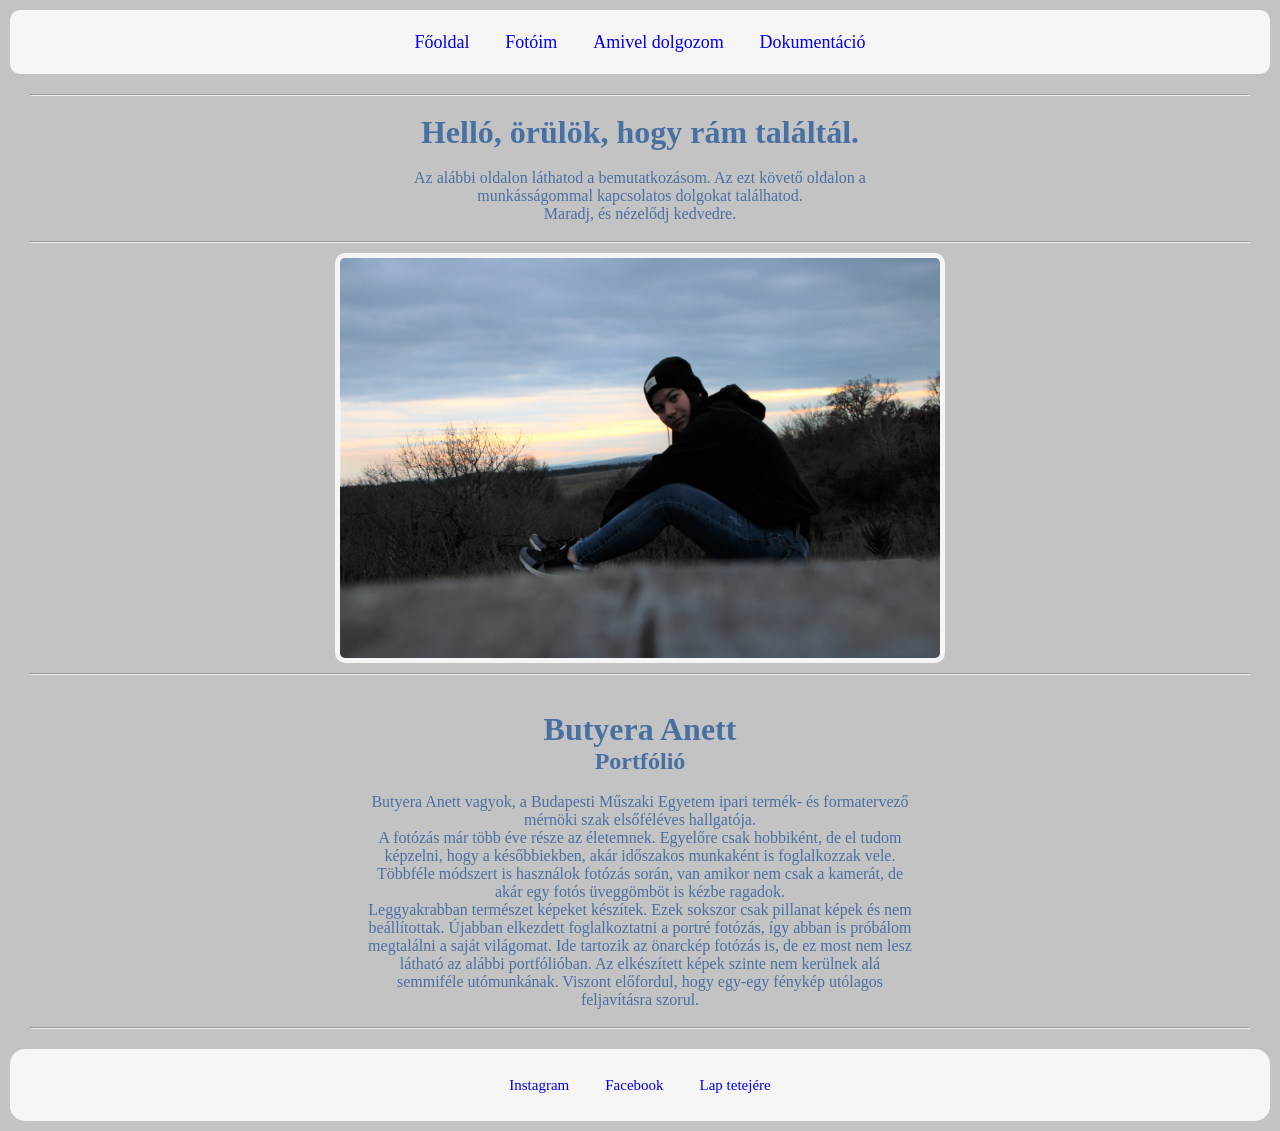
<file: index.html>
<!DOCTYPE html>
<html>
<head>
    <meta charset="utf-8">
    <meta name="description" content="Butyera Anett Portfólió">
    <meta name="author" content="Butyera Anett">
    <title>Butyera Anett Portfólió - Főoldal</title>
    <link rel="stylesheet" type="text/css" href="css/main.css">

</head>
<body>
<header>
    <div class="fejlec">
        <span class="menu">
            <a href="index.html">Főoldal</a>
            <a href="munkaim.html">Fotóim</a>
            <a href="eszkozok.html">Amivel dolgozom</a>
            <a href="weboldalterv.html">Dokumentáció</a>
         </span>
    </div>


       
</header>

<main class="kontent" >
    <hr>
    <br>
        <h1>Helló, örülök, hogy rám találtál.</h1><br>
        <p>Az alábbi oldalon láthatod a bemutatkozásom. Az ezt követő oldalon a munkásságommal kapcsolatos dolgokat találhatod.<br>
        Maradj, és nézelődj kedvedre.<br><br></p>
    <hr>

        <img src="css/kepek/en.JPG"><hr>

        <br> <br>
        <h1 style="text-align: center">Butyera Anett</h1> 
        <h2 style="text-align: center"> Portfólió</h2>
        <p><br>Butyera Anett vagyok, a Budapesti Műszaki Egyetem ipari termék- és formatervező mérnöki szak elsőféléves hallgatója.
        <br>A fotózás már több éve része az életemnek. Egyelőre csak hobbiként, de el tudom képzelni, hogy a későbbiekben, akár időszakos munkaként is foglalkozzak vele. Többféle módszert is használok fotózás során, van amikor nem csak a kamerát, de akár egy fotós üveggömböt is kézbe ragadok.
        <br>Leggyakrabban természet képeket készítek. Ezek sokszor csak pillanat képek és nem beállítottak. Újabban elkezdett foglalkoztatni a portré fotózás, így abban is próbálom megtalálni a saját világomat. Ide tartozik az önarckép fotózás is, de ez most nem lesz látható az alábbi portfólióban. Az elkészített képek szinte nem kerülnek alá semmiféle utómunkának. Viszont előfordul, hogy egy-egy fénykép utólagos feljavításra szorul.</p>
        <br><br>
    <hr>

</main>

<footer class="lablec">
      <div id="footer">
          <a href="https://www.instagram.com/b.anett_hobbyphotos/"><span>Instagram</span></a>    
          <a href="https://www.facebook.com/b.anetthobbyphotos"><span>Facebook</span></a>
          <a href="index.html"><span>Lap tetejére</span></a>
      </div>

</footer>


</body>
</html>
</file>
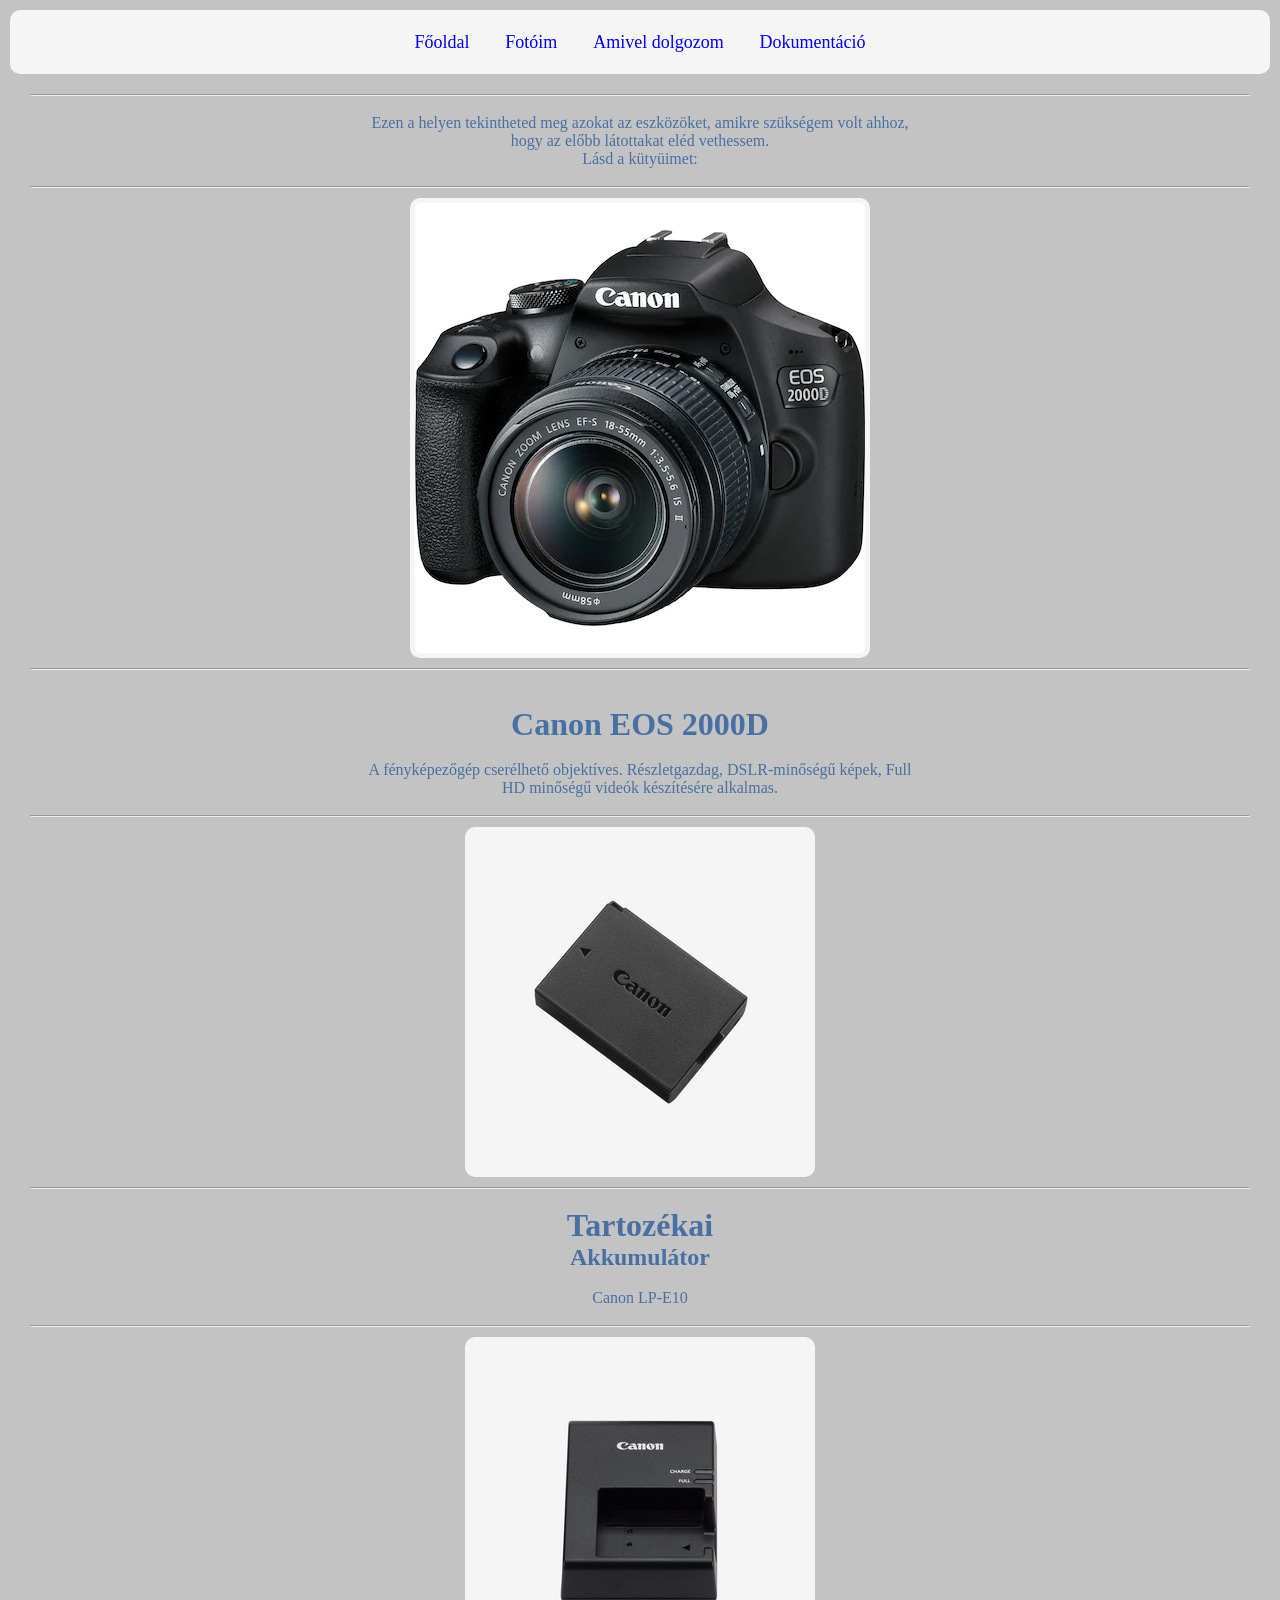
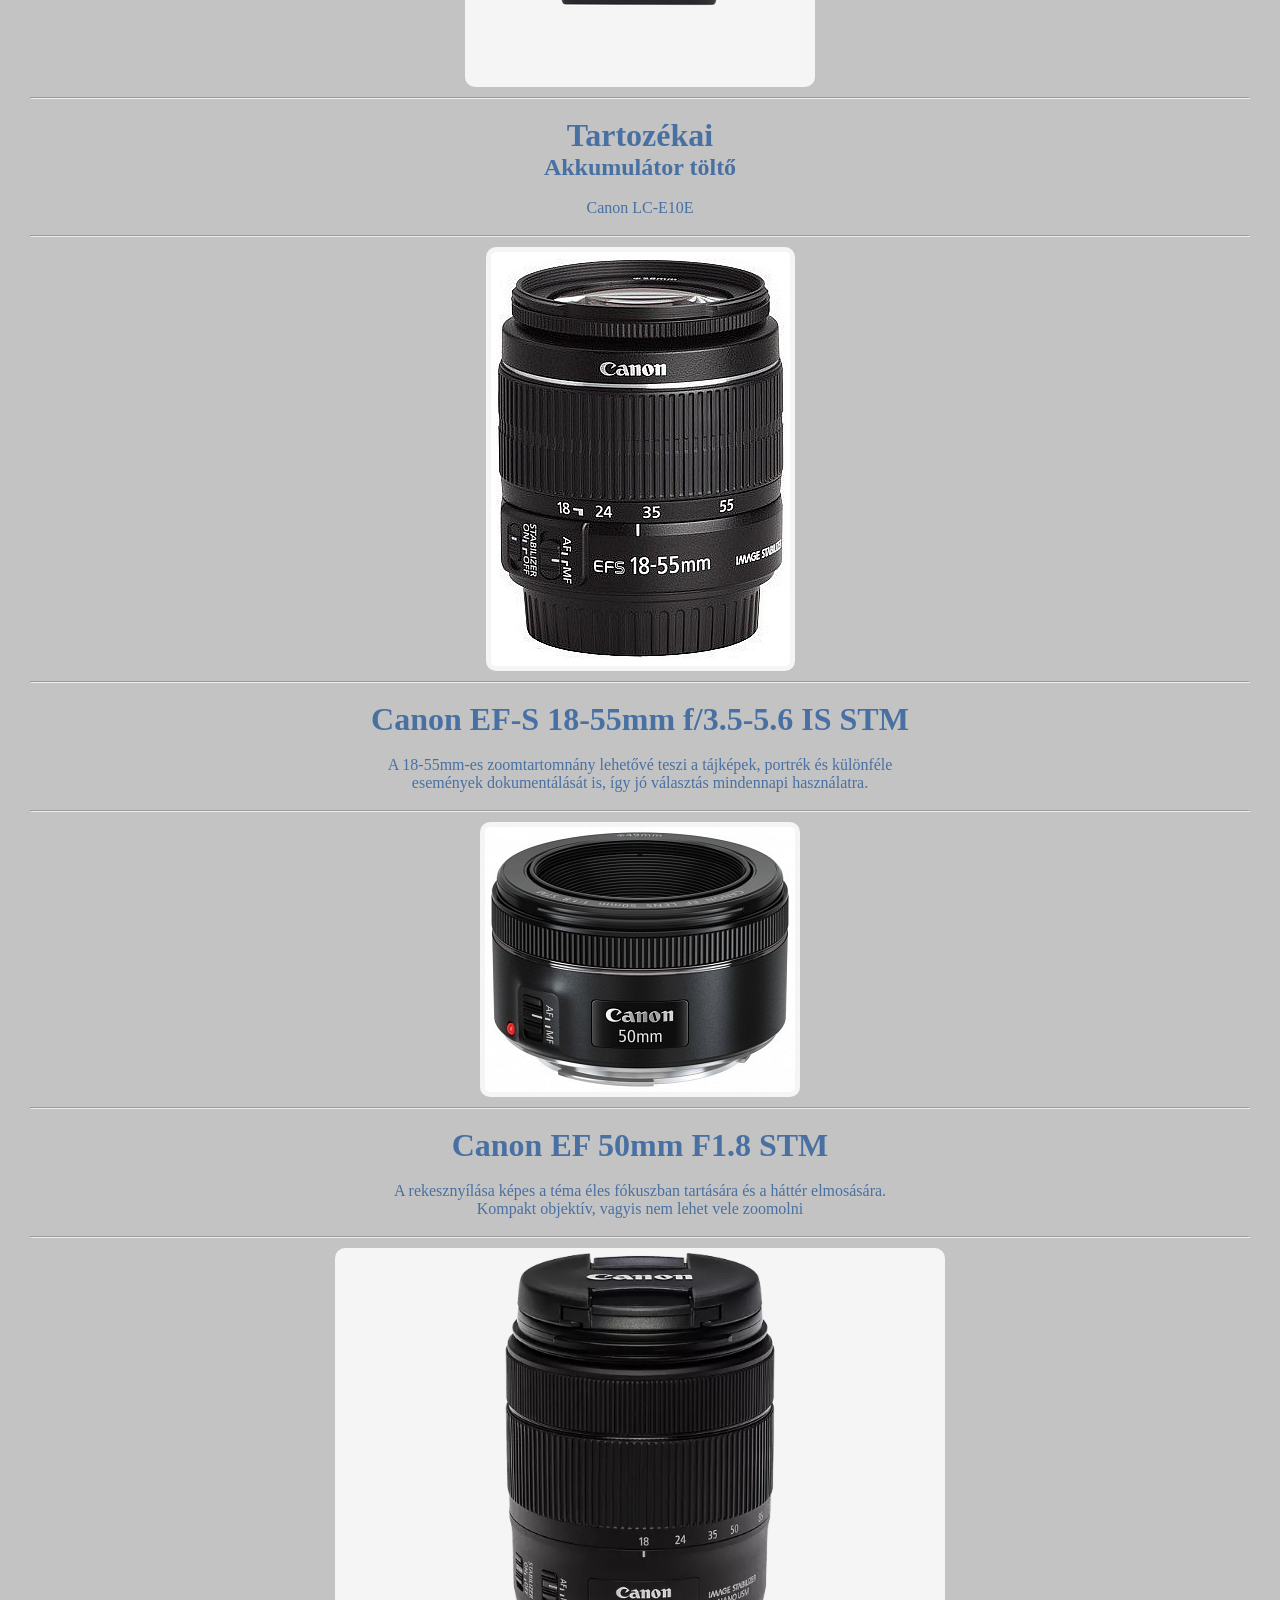
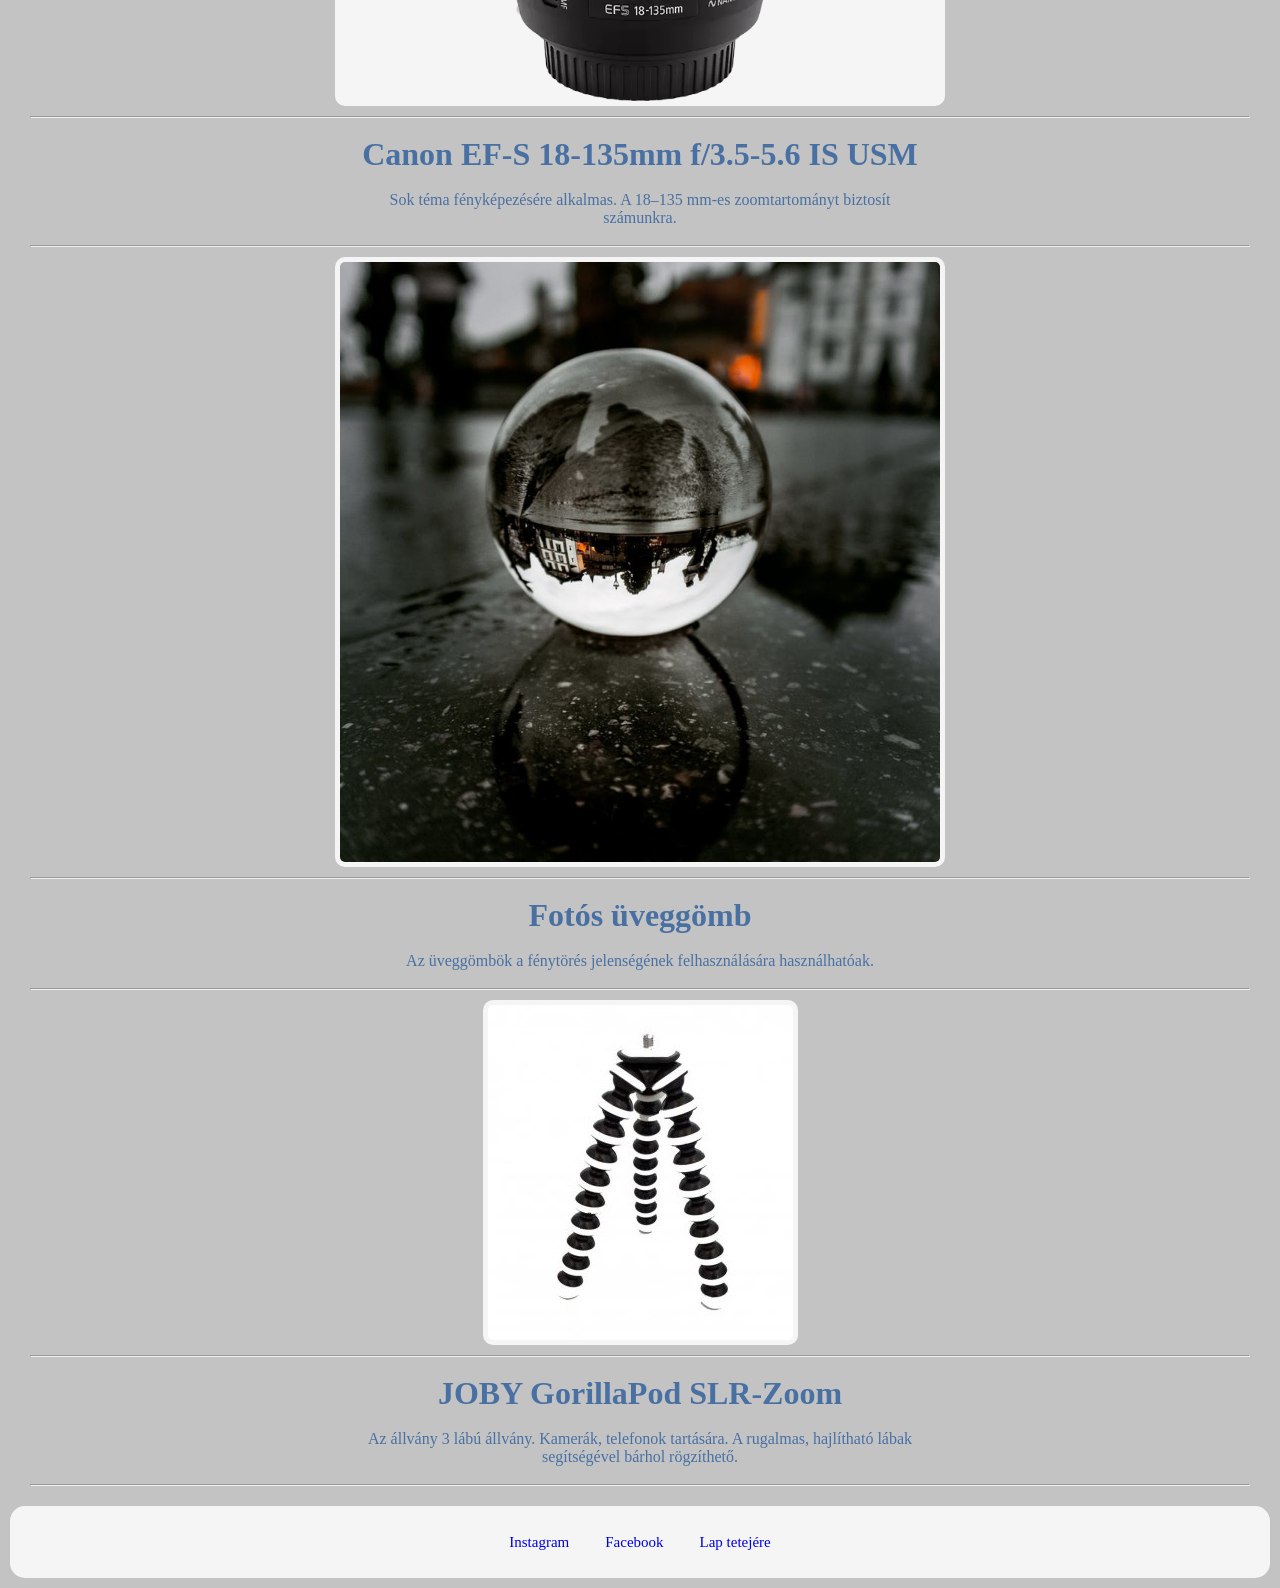
<file: eszkozok.html>
<!DOCTYPE html>
<html>
<head>
    <meta charset="utf-8">
    <meta name="description" content="Butyera Anett Portfólió">
    <meta name="author" content="Butyera Anett">
    <title>Butyera Anett Portfólió - Főoldal</title>
    <link rel="stylesheet" type="text/css" href="css/main.css">

</head>
<body>
<header>
    <div class="fejlec">
        <span class="menu">
            <a href="index.html">Főoldal</a>
            <a href="munkaim.html">Fotóim</a>
            <a href="eszkozok.html">Amivel dolgozom</a>
            <a href="weboldalterv.html">Dokumentáció</a>
         </span>
    </div>


       
</header>

<main class="kontent" >
    <hr><br>
    <p>Ezen a helyen tekintheted meg azokat az eszközöket, amikre szükségem volt ahhoz, hogy az előbb látottakat eléd vethessem.<br>Lásd a kütyüimet:</p><br><br><hr>
        <img src="css/kepek/canoneos2000d.jpg"><hr>
       
        <br> <br>
        <h1 style="text-align: center">Canon EOS 2000D</h1> <br>
        <p>A fényképezőgép cserélhető objektíves. Részletgazdag, DSLR-minőségű képek, Full HD minőségű videók készítésére alkalmas.</p>
        <br><br>


    <hr>

        <img src="css/kepek/canon-lp-e10.jpg"><hr>
       
        <br>
        <h1 style="text-align: center">Tartozékai</h1>
        <h2 style="text-align: center">Akkumulátor</h2> <br>
        <p>
            Canon LP-E10
        </p>
        <br><br>


    <hr>


        <img src="css/kepek/canon-lc-e10e.jpg"><hr>
       
        <br>
        <h1 style="text-align: center">Tartozékai</h1>
        <h2 style="text-align: center">Akkumulátor töltő</h2> <br>
        <p>
            Canon LC-E10E
        </p>
        <br><br> <hr>



        <img src="css/kepek/Canon18-55IS.jpg"><hr>
       
        <br> 
        <h1 style="text-align: center">Canon EF-S 18-55mm f/3.5-5.6 IS STM</h1> <br>
        <p>A 18-55mm-es zoomtartomnány lehetővé teszi a tájképek, portrék és különféle események dokumentálását is, így jó választás mindennapi használatra.</p>
        <br><br>


    <hr>

        <img src="css/kepek/Canon50STM.jpg"><hr>
       
        <br>
        <h1 style="text-align: center">Canon EF 50mm F1.8 STM</h1> <br>
        <p>A rekesznyílása képes a téma éles fókuszban tartására és a háttér elmosására.
        Kompakt objektív, vagyis nem lehet vele zoomolni</p>
        <br><br>


    <hr>


        <img src="css/kepek/Canon-18-135.jpg"><hr>
       
        <br> 
        <h1 style="text-align: center">Canon EF-S 18-135mm f/3.5-5.6 IS USM</h1> <br>
        <p>Sok téma fényképezésére alkalmas. A 18–135 mm-es zoomtartományt biztosít számunkra.</p>
        <br><br>

    <hr>

        <img src="css/kepek/fotogomb.jpg"><hr>
       
        <br> 
        <h1 style="text-align: center">Fotós üveggömb</h1> <br>
        <p>Az üveggömbök a fénytörés jelenségének felhasználására használhatóak.</p>
        <br><br>


    <hr>

        <img src="css/kepek/allvany3labu.jpg"><hr>
       
        <br>
        <h1 style="text-align: center">JOBY GorillaPod SLR-Zoom</h1> <br>
        <p>Az állvány 3 lábú állvány. Kamerák, telefonok tartására. A rugalmas, hajlítható lábak segítségével bárhol rögzíthető.
        </p>
        <br><br>


    <hr>


</main>

<footer class="lablec">
      <div id="footer">
          <a href="https://www.instagram.com/b.anett_hobbyphotos/"><span>Instagram</span></a>    
          <a href="https://www.facebook.com/b.anetthobbyphotos"><span>Facebook</span></a>
          <a href="eszkozok.html"><span>Lap tetejére</span></a>
      </div>

</footer>


</body>
</html>
</file>
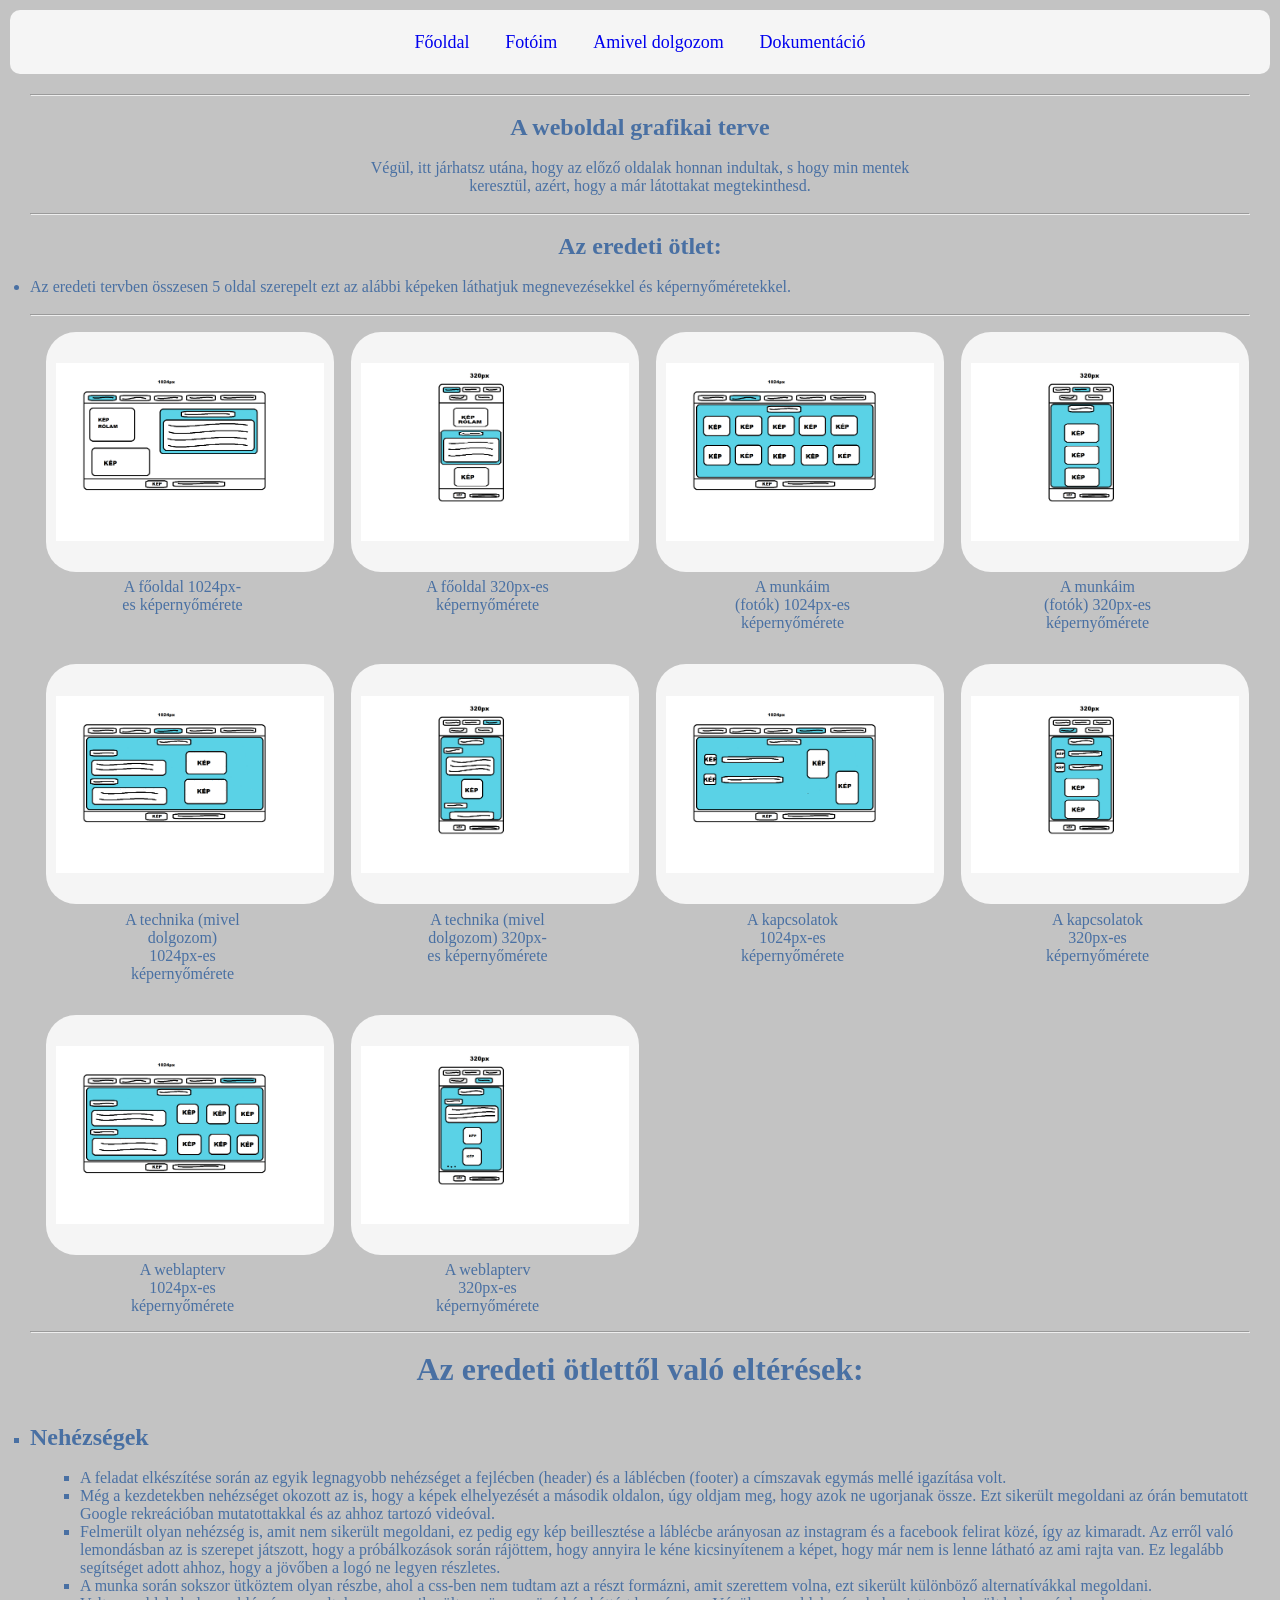
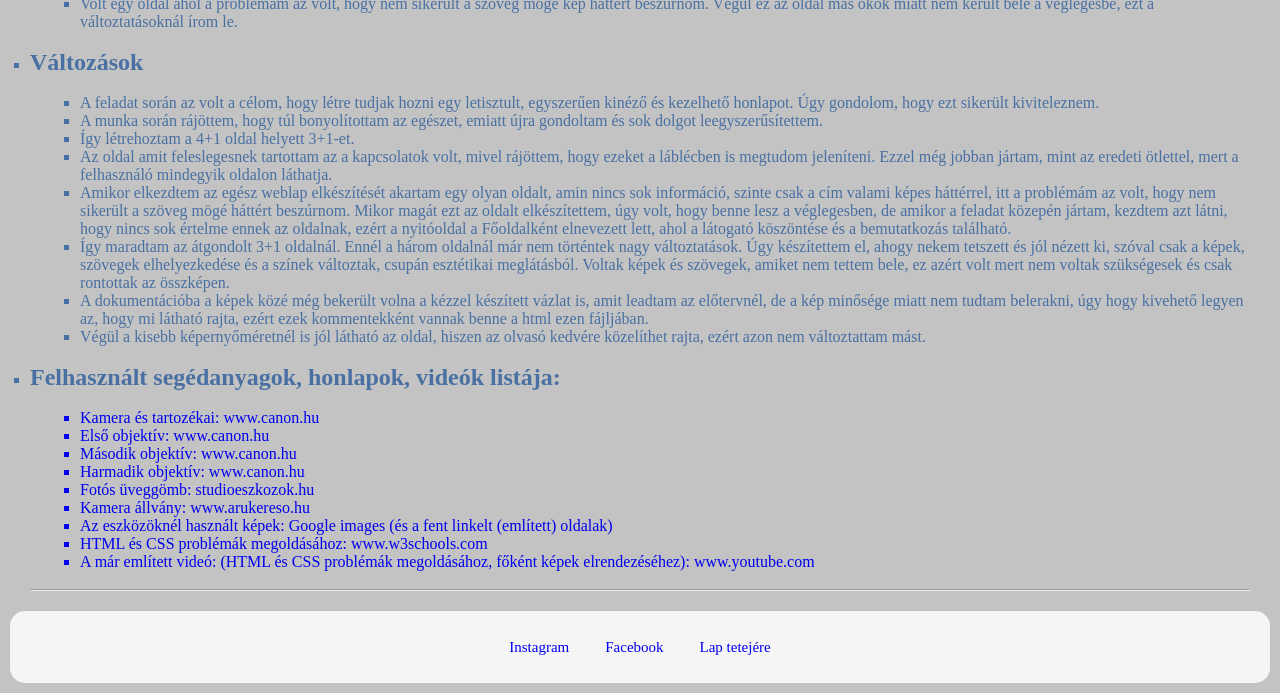
<file: weboldalterv.html>
<!DOCTYPE html>
<html>
<head>
    <meta charset="utf-8">
    <meta name="description" content="Butyera Anett Portfólió">
    <meta name="author" content="Butyera Anett">
    <title>Butyera Anett Portfólió - Főoldal</title>
    <link rel="stylesheet" type="text/css" href="css/main.css">

</head>
<body>
<header>
    <div class="fejlec">
        <span class="menu">
            <a href="index.html">Főoldal</a>
            <a href="munkaim.html">Fotóim</a>
            <a href="eszkozok.html">Amivel dolgozom</a>
            <a href="weboldalterv.html">Dokumentáció</a>
         </span>

    </div>


       
</header>
<main class="kontent_weboldalterv" >
    <hr><br><h2>A weboldal grafikai terve</h2><br>
    <p>Végül, itt járhatsz utána, hogy az előző oldalak honnan indultak, s hogy min mentek keresztül, azért, hogy a már látottakat megtekinthesd.</p><br><br><hr>

    <br><h2>Az eredeti ötlet:</h2><br>
     <ul><li>Az eredeti tervben összesen 5 oldal szerepelt ezt az alábbi képeken láthatjuk megnevezésekkel és képernyőméretekkel.</li><ul><br><hr>
    <div class="kepek_grid_racsweb">
        <div class="kep_kartyaweb">
          <a href="#">
            <div class="kepweb">
              <img src="css/kepek/eloterv/1Asztali.png">
            </div>
            <p>A főoldal 1024px-es képernyőmérete</p>
          </a>
        </div>
        <div class="kep_kartyaweb">
          <a href="#">
            <div class="kepweb">
              <img src="css/kepek/eloterv/1Mobil.png">
            </div>
            <p>A főoldal 320px-es képernyőmérete</p>
          </a>
        </div>
      <!---<div class="kep_kartyaweb">
          <a href="#">
            <div class="kepweb">
              <img src="css/kepek/eloterv/Fooldal.jpg">
            </div>
            <p>A főoldal oldala</p>
          </a>
        </div>
        --->
       <div class="kep_kartyaweb">
          <a href="#">
            <div class="kepweb">
              <img src="css/kepek/eloterv/2Asztali.png">
            </div>
            <p>A munkáim (fotók) 1024px-es képernyőmérete</p>
            
          </a>
        </div>
        <div class="kep_kartyaweb">
          <a href="#">
            <div class="kepweb">
              <img src="css/kepek/eloterv/2Mobil.png">
            </div>
            <p>A munkáim (fotók) 320px-es képernyőmérete</p>

          </a>
        </div>
        <!---<div class="kep_kartyaweb">
          <a href="#">
            <div class="kepweb">
              <img src="css/kepek/eloterv/Munkaim.jpg">
            </div>
           <p> A munkáim (fotók) oldala</p>
           
          </a>
        </div>-->
        <div class="kep_kartyaweb">
          <a href="#">
            <div class="kepweb">
              <img src="css/kepek/eloterv/3Asztali.png">
            </div>
            <p>A technika (mivel dolgozom) 1024px-es képernyőmérete</p>
            
          </a>
        </div>
        <div class="kep_kartyaweb">
          <a href="#">
            <div class="kepweb">
              <img src="css/kepek/eloterv/3Mobil.png">
            </div>
            <p>A technika (mivel dolgozom) 320px-es képernyőmérete</p>
            
          </a>
        </div>
         <!---<div class="kep_kartyaweb">
          <a href="#">
            <div class="kepweb">
              <img src="css/kepek/eloterv/Technika.jpg">
            </div>
            <p>A technika (mivel dolgozom) oldala</p>
            
          </a>
        </div>-->
        <div class="kep_kartyaweb">
          <a href="#">
            <div class="kepweb">
              <img src="css/kepek/eloterv/4Asztali.png">
            </div>
            <p>A kapcsolatok 1024px-es képernyőmérete</p>
            
          </a>
        </div>
        <div class="kep_kartyaweb">
          <a href="#">
            <div class="kepweb">
              <img src="css/kepek/eloterv/4Mobil.png">
            </div>
            <p>A kapcsolatok 320px-es képernyőmérete</p>
            
          </a>
        </div>
         <!---<div class="kep_kartyaweb">
          <a href="#">
            <div class="kepweb">
              <img src="css/kepek/eloterv/Kapcsolatok.jpg">
            </div>
            <p>A kapcsolatok oldala</p>
          </a>
        </div>--->
        <div class="kep_kartyaweb">
          <a href="#">
            <div class="kepweb">
              <img src="css/kepek/eloterv/5Asztali.png">
            </div>
            <p>A weblapterv 1024px-es képernyőmérete</p>
            
          </a>
        </div>
        <div class="kep_kartyaweb">
          <a href="#">
            <div class="kepweb">
              <img src="css/kepek/eloterv/5Mobil.png">
            </div>
            <p>A weblapterv 320px-es képernyőmérete</p>
            
          </a>
        </div>
      </div>


       <!--- <div class="kep_kartyaweb">
          <a href="#">
            <div class="kepweb">
              <img src="css/kepek/eloterv/Grafterv.jpg">
            </div>
            <p>A weblapterv oldala</p>
          </a>
        </div>
        --->
       <hr>
    <br>
    <h1>Az eredeti ötlettől való eltérések:</h1><br><br>
      <ul><li><h2>Nehézségek</h2></li><ul><br>
        <ul style="padding-left:50px"><li>A feladat elkészítése során az egyik legnagyobb nehézséget a fejlécben (header) és a láblécben (footer) a címszavak egymás mellé igazítása volt.</li><li> Még a kezdetekben nehézséget okozott az is, hogy a képek elhelyezését a második oldalon, úgy oldjam meg, hogy azok ne ugorjanak össze. Ezt sikerült megoldani az órán bemutatott Google rekreációban mutatottakkal és az ahhoz tartozó videóval.</li><li>Felmerült olyan nehézség is, amit nem sikerült megoldani, ez pedig egy kép beillesztése a láblécbe arányosan az instagram és a facebook felirat közé, így az kimaradt. Az erről való lemondásban az is szerepet játszott, hogy a próbálkozások során rájöttem, hogy annyira le kéne kicsinyítenem a képet, hogy már nem is lenne látható az ami rajta van. Ez legalább segítséget adott ahhoz, hogy a jövőben a logó ne legyen részletes.</li><li> A munka során sokszor ütköztem olyan részbe, ahol a css-ben nem tudtam azt a részt formázni, amit szerettem volna, ezt sikerült különböző alternatívákkal megoldani.</li><li>Volt egy oldal ahol a problémám az volt, hogy nem sikerült a szöveg mögé kép háttért beszúrnom. Végül ez az oldal más okok miatt nem került bele a véglegesbe, ezt a változtatásoknál írom le.</li></ul>
      <br>   
      <ul><li><h2>Változások</h2></li><ul><br>
       <ul style="padding-left:50px"><li>A feladat során az volt a célom, hogy létre tudjak hozni egy letisztult, egyszerűen kinéző és kezelhető honlapot. Úgy gondolom, hogy ezt sikerült kiviteleznem.</li><li>A munka során rájöttem, hogy túl bonyolítottam az egészet, emiatt újra gondoltam és sok dolgot leegyszerűsítettem.</li><li>Így létrehoztam a 4+1 oldal helyett 3+1-et.</li><li>Az oldal amit feleslegesnek tartottam az a kapcsolatok volt, mivel rájöttem, hogy ezeket a láblécben is megtudom jeleníteni. Ezzel még jobban jártam, mint az eredeti ötlettel, mert a felhasználó mindegyik oldalon láthatja.</li><li>Amikor elkezdtem az egész weblap elkészítését akartam egy olyan oldalt, amin nincs sok információ, szinte csak a cím valami képes háttérrel, itt a problémám az volt, hogy nem sikerült a szöveg mögé háttért beszúrnom. Mikor magát ezt az oldalt  elkészítettem, úgy volt, hogy benne lesz a véglegesben, de amikor a feladat közepén jártam, kezdtem azt látni, hogy nincs sok értelme ennek az oldalnak, ezért a nyitóoldal a Főoldalként elnevezett lett, ahol a látogató köszöntése és a bemutatkozás található.</li><li>Így maradtam az átgondolt 3+1 oldalnál. Ennél a három oldalnál már nem történtek nagy változtatások. Úgy készítettem el, ahogy nekem tetszett és jól nézett ki, szóval csak a képek, szövegek elhelyezkedése és a színek változtak, csupán esztétikai meglátásból. Voltak képek és szövegek, amiket nem tettem bele, ez azért volt mert nem voltak szükségesek és csak rontottak az összképen.</li><li>A dokumentációba a képek közé még bekerült volna a kézzel készített vázlat is, amit leadtam az előtervnél, de a kép minősége miatt nem tudtam belerakni, úgy hogy kivehető legyen az, hogy mi látható rajta, ezért ezek kommentekként vannak benne a html ezen fájljában.</li><li>Végül a kisebb képernyőméretnél is jól látható az oldal, hiszen az olvasó kedvére közelíthet rajta, ezért azon nem változtattam mást.</li></ul><br>
      <ul><li><h2>Felhasznált segédanyagok, honlapok, videók listája:</h2><br>
          <ul style="padding-left:50px"><a href="https://www.canon.hu/cameras/eos-2000d/"><li>Kamera és tartozékai: www.canon.hu</li></a>   
          <a href="https://www.canon.hu/lenses/ef-s-18-55mm-f-3-5-5-6-is-stm-lens/"><li> Első objektív: www.canon.hu</li></a>
          <a href="https://www.canon.hu/lenses/ef-50mm-f-1-8-stm-lens/"><li> Második objektív: www.canon.hu</li></a>
          <a href="https://www.canon.hu/lenses/ef-s-18-135mm-f-3-5-5-6-is-stm-lens/"><li> Harmadik objektív: www.canon.hu</li></a>
          <a href="https://studioeszkozok.hu/fotos-uveggomb-fotogomb-15cm-k9-kristaly-1242?gclid=Cj0KCQiAy4eNBhCaARIsAFDVtI18KSLCgvjbHusfv5qCy70AJHA5c_dzetFUfzG7Xzr_J1sjOXgoIQsaAsYEEALw_wcB"><li> Fotós üveggömb: studioeszkozok.hu</li></a>
          <a href="https://www.arukereso.hu/fenykepezo-kamera-allvany-c4192/joby/gorillapod-slr-zoom-jb00103-cen-p35544280/#termek-leiras"><li> Kamera állvány: www.arukereso.hu</li></a>
          <a href="https://www.google.com/imghp?hl=en"><li> Az eszközöknél használt képek: Google images (és a fent linkelt (említett) oldalak) </li></a>
          <a href="https://www.w3schools.com/"><li> HTML és CSS problémák megoldásához: www.w3schools.com</li></a>
          <a href="https://www.youtube.com/watch?v=QK9FfIB1t-o&t=1923s&ab_channel=AlexLovas"><li>A már említett videó: (HTML és CSS problémák megoldásához, főként képek elrendezéséhez): www.youtube.com</li></a>
      </ul>
    <br>
  <hr>

</main>

<footer class="lablec">
      <div id="footer">
          <a href="https://www.instagram.com/b.anett_hobbyphotos/"><span>Instagram</span></a>    
          <a href="https://www.facebook.com/b.anetthobbyphotos"><span>Facebook</span></a>
          <a href="weboldalterv.html"><span>Lap tetejére</span></a>
      </div>

</footer>


</body>
</html>
</file>
<file: css/main.css>
body
{
	background-color: rgb(195, 195, 195);
	color: rgb(73, 112, 163);
	padding: 10px;
	border-radius: 20px;
	display: grid;
	grid-template-areas: 
		"fejlec"
		"kontent"
		"kontent_munkaim"
		"kontent_weboldalterv"
		"lablec"
	;
	grid-template-rows: max-content 1fr max-content;
	min-height: 100vh;
	position: relative;

	font-size: 16px;
	font-family: Cormorant,serif;
	font-weight: 300;


}

header{
		grid-area: fejlec;
		line-height: 2rem;
		text-align: center ;
		font-size: .95rem;
		font-weight: lighter;
		background-color: rgb(195, 195, 195);
		color: rgb(73, 112, 163);
		vertical-align: middle;
		align-content: center;
		background-color: whitesmoke;
		border-radius: 10px;
		padding: 0 18px;

}

main{

	grid-area: kontent;
	display: block;
	flex-grow: 1;
	height: 100%;
	min-width: 7rem;
	margin: 20px;	
	text-align: center;
}

.kontent p{
	display: inline-block;
	vertical-align: top;
	max-width: 45%;
}

.kontent_weboldalterv p{
	display: inline-block;
	vertical-align: top;
	max-width: 45%;
}

.kontent_weboldalterv h5{
	width: 100%;
	text-align: left;
	font-size: 16px;
}

.kontent_weboldalterv li{
	width: 100%;
	text-align: left;
}



.kontent img{
	background-color: whitesmoke;
	padding: 5px;
	vertical-align: middle;
	max-width: 50%;
	display: block;
	margin: 10px auto;

	border-radius: 10px;

}


footer{
	grid-area: lablec;
	line-height: 1rem;
	width: 100%;
	padding: .75rem 1rem;	
	font-weight: lighter;
	text-align: center;
	background-color: whitesmoke;
	color: rgb(73, 112, 163);
	border-radius: 15px;
	vertical-align: bottom;
		
}

footer a{
		font-size: 15px;
		margin: 1rem;
		display: inline-block;
	}
footer a:hover{		
		text-decoration: underline;
	}
	
header a{
		font-size: 18px;
		margin: 1rem;
		display: inline-block;
	}

header a:hover{		
		text-decoration: underline;
	}	

a{

	text-decoration: none;
}

.kepek_flex_racs{
		display: flex;
		flex-wrap: wrap;
		margin-left: 1rem;
	}
	.kepek_flex_racs .kep_kartya{
		flex-grow: 1;
		margin-right: 1rem;
		margin-bottom: 1rem;
	}
	.kep_kartya	.kep{
		height: 10rem;
		background-color: whitesmoke;
		text-align: center;
	}
	.kep_kartya	.kep img{
		width: 100%;
		height: 100%;
		object-fit: contain;
	}
	.kep_kartya	.kep:hover{
		-webkit-box-shadow: 0 2px 12px 0 rgba(0,0,0,.5);
			-moz-box-shadow:    0 2px 12px 0 rgba(0,0,0,.5);
			box-shadow: 0 2px 12px 0 rgba(0,0,0,.5);    
		
	}
	



.kepek_grid_racs{
		display: grid;
		grid-template-columns: repeat(auto-fit, minmax(13.5rem, 1fr));
		grid-gap: 2rem;
		margin-left: 1rem;
		margin-right:1rem;
		margin-top: 1rem;
		margin-bottom: 1rem;
	}
	
	.kep_kartya	.kep{
		height: 10rem;
	
		background-color: whitesmoke;
		border-radius: 30px;
		text-align: center;
	}
	.kep_kartya	.kep img{
		width: 100%;
		height: 100%;
		padding: 10px;
		object-fit: contain;
	}
	.kep_kartya	.kep:hover{
		-webkit-box-shadow: 0 2px 12px 0 rgba(0,0,0,.5);
			-moz-box-shadow:    0 2px 12px 0 rgba(0,0,0,.5);
			box-shadow: 0 2px 12px 0 rgba(0,0,0,.5);    
		
	}


.kontent_munkaim p{
	display: inline-block;
	vertical-align: top;
	max-width: 45%;
	height: 100%;
	margin: 15px;
}

.kontent_eszkozok p{
	display: inline-block;
	vertical-align: top;
	max-width: 45%;
	flex-grow: 1;
	height: 100%;
	min-width: 7rem;
	margin: 20px;	
	text-align: center;

}
.kontent_eszkozok img{
	background-color: whitesmoke;
	padding: 5px;
	vertical-align: middle;
	max-width: 75%;
	display: block;
	margin: 10px auto;
	border-radius: 10px;

}



.kepek_flex_racsweb{
		display: flex;
		flex-wrap: wrap;
		margin-left: 1rem;
	}
	.kepek_flex_racsweb .kep_kartyaweb{
		flex-grow: 1;
		margin-right: 1rem;
		margin-bottom: 1rem;
	}
	.kep_kartyaweb	.kepweb{
		height: 10rem;
		background-color: whitesmoke;
		text-align: center;
	}
	.kep_kartyaweb	.kepweb img{
		width: 100%;
		height: 100%;
		object-fit: contain;
	}
	.kep_kartyaweb	.kepweb:hover{
		-webkit-box-shadow: 0 2px 12px 0 rgba(0,0,0,.5);
			-moz-box-shadow:    0 2px 12px 0 rgba(0,0,0,.5);
			box-shadow: 0 2px 12px 0 rgba(0,0,0,.5);    
		
	}
	
.kep_kartyaweb p{
		font-size: 1rem;
		padding-top: .4rem;
		text-decoration: none;
		color: rgb(73, 112, 163);
	}


.kepek_grid_racsweb{
		display: grid;
		grid-template-columns: repeat(auto-fit, minmax(13.5rem, 1fr));
		grid-gap: 2rem;
		margin-left: 1rem;
		margin-right:1rem;
		margin-top: 1rem;
		margin-bottom: 1rem;
	}
	
	.kep_kartyaweb	.kepweb{
		height: 15rem;
		width: 18rem;
		background-color: whitesmoke;
		border-radius: 30px;
		text-align: center;
	}
	.kep_kartyaweb	.kepweb img{
		width: 100%;
		height: 100%;
		padding: 10px;
		object-fit: contain;
	}
	.kep_kartyaweb	.kepweb:hover{
		-webkit-box-shadow: 0 2px 12px 0 rgba(0,0,0,.5);
			-moz-box-shadow:    0 2px 12px 0 rgba(0,0,0,.5);
			box-shadow: 0 2px 12px 0 rgba(0,0,0,.5);    
		
	}
	.kep_kartyaweb p{
		font-size: 1rem;
		padding-top: .4rem;
		text-decoration: none;
		color: rgb(73, 112, 163);
		
	}

*, *::before, *::after {
    box-sizing: border-box;
    margin: 0;
    padding: 0;
}
</file>
